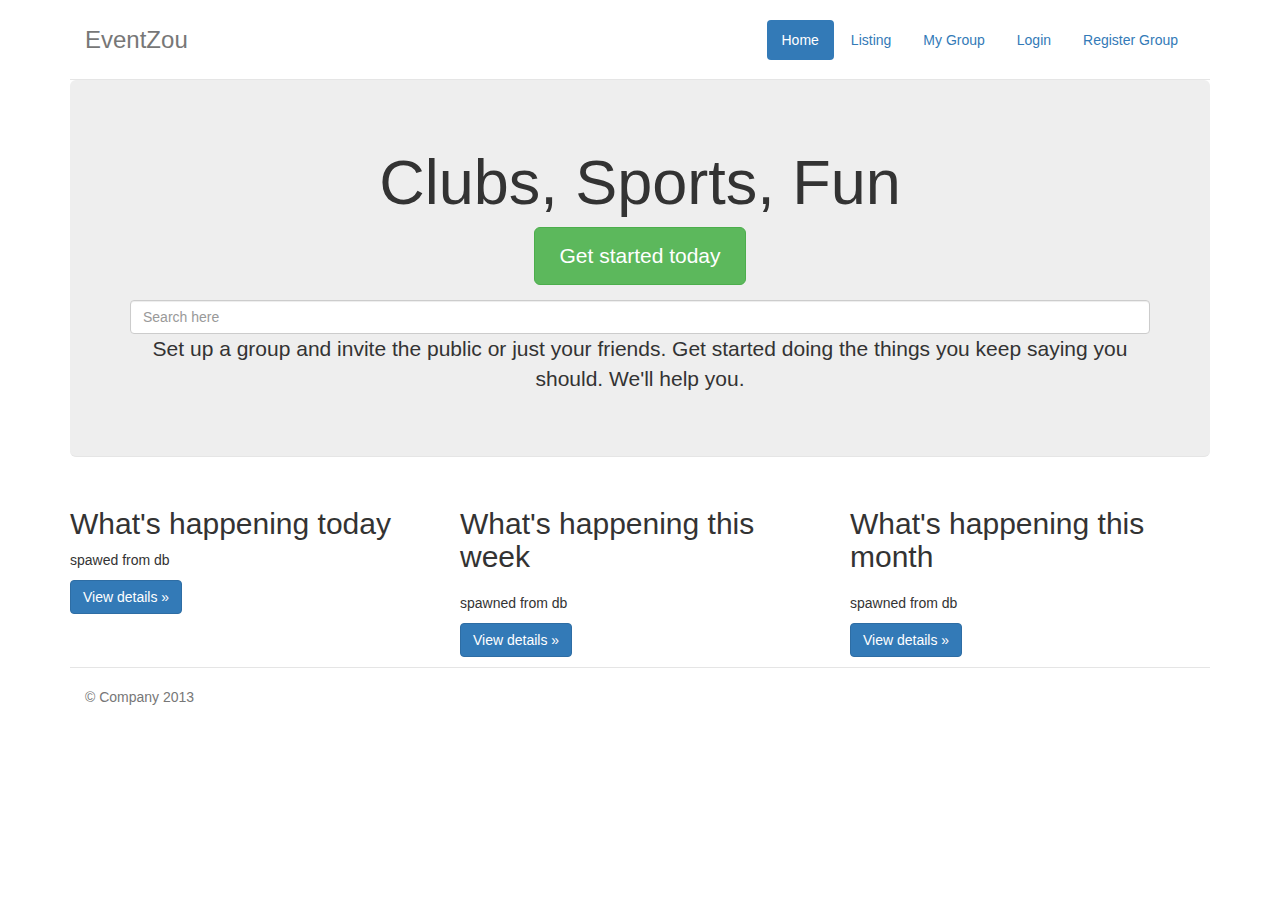
<file: Ben/index.html>
<!doctype html>

<html>
  
  <head>
    <title>Justified Nav</title>
    <meta name="viewport" content="width=device-width">
    <link rel="stylesheet" href="http://netdna.bootstrapcdn.com/bootstrap/3.0.0/css/bootstrap.min.css">
    
    <script type="text/javascript" src="http://ajax.googleapis.com/ajax/libs/jquery/2.0.3/jquery.min.js"></script>
    <script type="text/javascript" src="http://netdna.bootstrapcdn.com/bootstrap/3.0.0/js/bootstrap.min.js"></script>
    <link rel="stylesheet" type="text/css" href="modal.css">
    <script type="text/javascript" src="common.js"></script>
    <style type="text/css">
         /* Space out content a bit */
      body {
        padding-top: 20px;
        padding-bottom: 20px;
      }
      /* Everything but the jumbotron gets side spacing for mobile first views */
      .header, .marketing, .footer {
        padding-left: 15px;
        padding-right: 15px;
      }
      /* Custom page header */
      .header {
        border-bottom: 1px solid #e5e5e5;
      }
      /* Make the masthead heading the same height as the navigation */
      .header h3 {
        margin-top: 0;
        margin-bottom: 0;
        line-height: 40px;
        padding-bottom: 19px;
      }
      /* Custom page footer */
      .footer {
        padding-top: 19px;
        color: #777;
        border-top: 1px solid #e5e5e5;
      }
      /* Customize container */
      @media(min-width: 768px) {
        .container {
          m
        }
      }
      .container-narrow > hr {
        margin: 30px 0;
      }
      /* Main marketing message and sign up button */
      .jumbotron {
        text-align: center;
        border-bottom: 1px solid #e5e5e5;
      }
      .jumbotron .btn {
        font-size: 21px;
        padding: 14px 24px;
      }
      /* Supporting marketing content */
      .marketing {
        margin: 40px 0;
      }
      .marketing p + h4 {
        margin-top: 28px;
      }
      /* Responsive: Portrait tablets and up */
      @media screen and(min-width: 768px) {
        /* Remove the padding we set earlier */
        .header, .marketing, .footer {
          padding-left: 0;
          padding-right: 0;
        }
        /* Space out the masthead */
        .header {
          margin-bottom: 30px;
        }
        /* Remove the bottom border on the jumbotron for visual effect */
        .jumbotron {
          border-bottom: 0;
        }
      }

    </style>
  </head>
  
  <body>
    <div class="container">
      <div class="header">
        <ul class="nav nav-pills pull-right">
          <li class="active">
            <a href="index.html">Home</a>
          </li>
          <li>
            <a href="listing.html">Listing</a>
          </li>
           <li>
          <li>
            <a href="group.html">My Group</a>
          </li>

          <li>
            <a href="" data-toggle="modal" class="block-default login">Login</a>
          </li>
          <li>
            <a href="" data-toggle="modal" class="block-default register">Register Group</a>
          </li>
        </ul>
        <h3 id="brand-tag" class="text-muted">EventZou</h3>
      </div>
      <!-- Jumbotron -->
      <div class="jumbotron">
        <h1>Clubs, Sports, Fun</h1>
        <p><a class="btn btn-lg btn-success block-default register" href="">Get started today</a></p>
        <input type="text" class="form-control search" placeholder="Search here">
        <p class="lead">Set up a group and invite the public or just your friends. Get started doing the things you keep saying you should. We'll help you.</p>
      </div>
      <!-- Example row of columns -->
      <div class="row">
        <div class="col-lg-4 col-md-4">
          <h2>What's happening today</h2>
          <p>spawed from db</p>
          <p></p>
          <p><a class="btn btn-primary" href="#">View details &raquo;</a></p>
        </div>
        <div class="col-lg-4 col-md-4">
          <h2>What's happening this week</h2>
          <h2></h2>
          <p>spawned from db</p>
          <p><a class="btn btn-primary" href="#">View details &raquo;</a></p>
        </div>
        <div class="col-lg-4 col-md-4">
          <h2>What's happening this month</h2>
          <h2></h2>
          <p>spawned from db</p>
          <p><a class="btn btn-primary" href="#">View details &raquo;</a></p>
        </div>
      </div>
      <!-- Site footer -->
      <div class="footer">
        <p>&copy; Company 2013</p>
      </div>
    </div>
<!--MODALS-->
<div id="register" class="modal fade" tabindex="-1" role="dialog" aria-labelledby="registerLabel" aria-hidden="true">
  <div class="modal-header">
    <button type="button" class="close" data-dismiss="modal" aria-hidden="true">×</button>
    <h3 id="registerLabel">Your group is growing as you type...</h3>
  </div>
  <div class="modal-body">
    <form>
    <section>
    <div><label for="group-name">Group name&nbsp&nbsp&nbsp&nbsp&nbsp&nbsp&nbsp&nbsp&nbsp&nbsp&nbsp&nbsp&nbsp&nbsp</label><input type="text" id="group-name" name="group-name" placeholder="name (required)" /></div>
    <div><label for="group-email">Group's public email</label><input id="group-email" name="group-email" type="email" placeholder="contact email (required)"/></div>
    <div><label for="leader-name">Group leader&nbsp&nbsp&nbsp&nbsp&nbsp&nbsp&nbsp&nbsp&nbsp&nbsp&nbsp&nbsp</label><input id="leader-name" name="leader-name"type="text" placeholder="leader name (optional)"/></div>
    <div><label for="password">password&nbsp&nbsp&nbsp&nbsp&nbsp&nbsp&nbsp&nbsp&nbsp&nbsp&nbsp&nbsp&nbsp&nbsp&nbsp&nbsp&nbsp&nbsp</label><input id="password" name="password"type="password" placeholder="password"/></div>
    <div><br><label for="group-description">Description</label><textarea id="group-description" name="group-description"  placeholder="Tell us about your group; what makes you awesome? Why will people become awesome when they join you? Anything's fair game, just be nice..."></textarea></div>
    </section>
    </form>
  </div>
  <div class="modal-footer">
    <button class="btn" data-dismiss="modal" aria-hidden="true">Close</button>
    <button class="btn btn-primary submit-register" >Submit</button>
  </div>
</div>
<!--MODALS-->
<div id="login" class="modal fade" tabindex="-1" role="dialog" aria-labelledby="loginLabel" aria-hidden="true">
  <div class="modal-header">
    <button type="button" class="close" data-dismiss="modal" aria-hidden="true">×</button>
    <h3 id="loginLabel">Welcome Back!</h3>
  </div>
  <div class="modal-body">
    <form>
    <section>
    <div><label for="group-email">Group's public email</label><input id="group-email" name="group-email" type="email" placeholder="contact email (required)"/></div>
    <div><label for="password">password&nbsp&nbsp&nbsp&nbsp&nbsp&nbsp&nbsp&nbsp&nbsp&nbsp&nbsp&nbsp&nbsp&nbsp&nbsp&nbsp&nbsp&nbsp</label><input id="password" name="password"type="password" placeholder="password"/></div>
    <div><br></div>
    </section>
    </form>
  </div>
    <div class="modal-footer">

  </div>
    <button class="btn" data-dismiss="modal" aria-hidden="true">Close</button>
    <button class="btn btn-primary submit-login">Submit</button>

</div>
  </body>

</html>
</file>
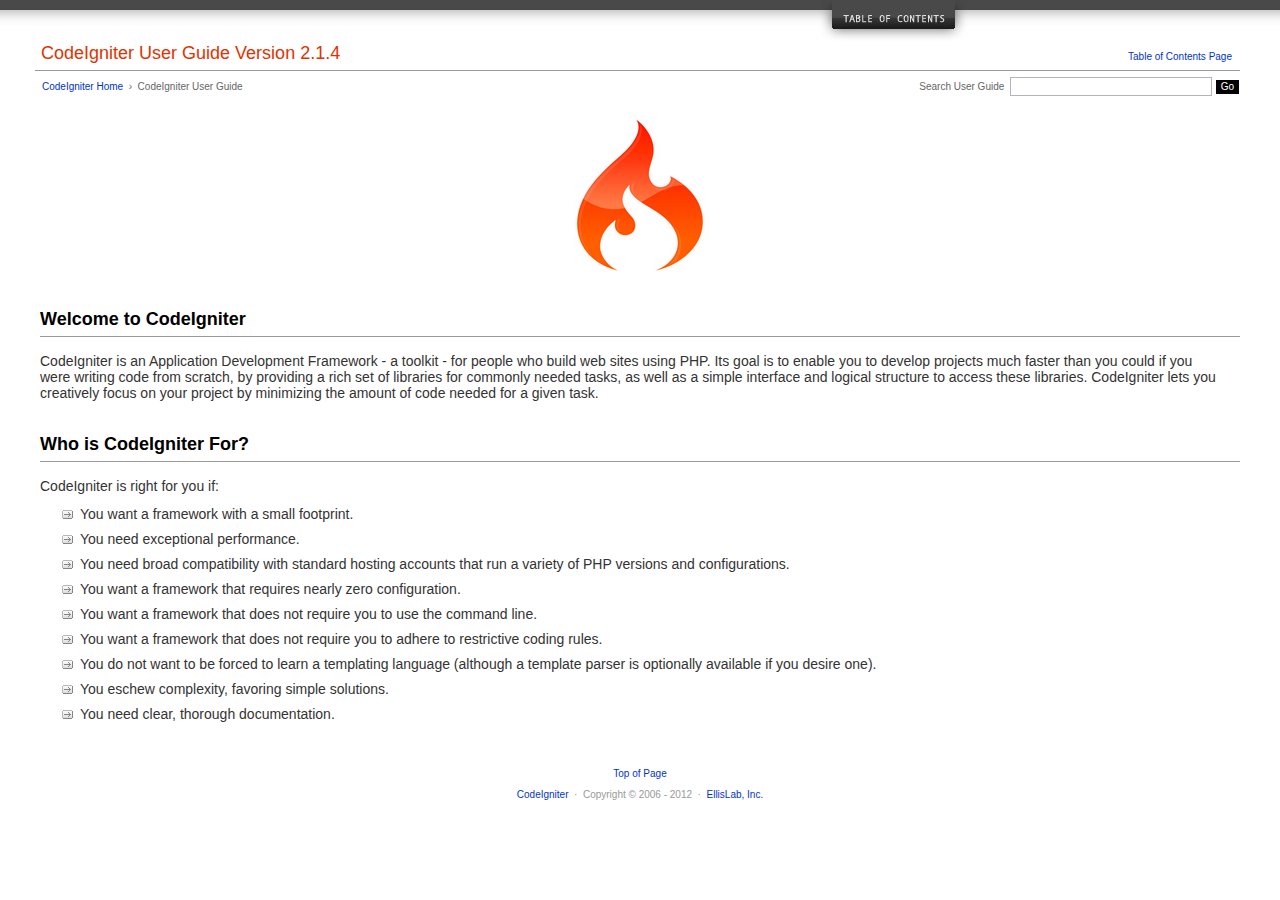
<file: user_guide/index.html>
<!DOCTYPE html PUBLIC "-//W3C//DTD XHTML 1.0 Transitional//EN" "http://www.w3.org/TR/xhtml1/DTD/xhtml1-transitional.dtd">
<html xmlns="http://www.w3.org/1999/xhtml" xml:lang="en" lang="en">
<head>

<meta http-equiv="Content-Type" content="text/html; charset=utf-8" />
<title>Welcome to CodeIgniter : CodeIgniter User Guide</title>

<style type='text/css' media='all'>@import url('userguide.css');</style>
<link rel='stylesheet' type='text/css' media='all' href='userguide.css' />

<script type="text/javascript" src="nav/nav.js"></script>
<script type="text/javascript" src="nav/prototype.lite.js"></script>
<script type="text/javascript" src="nav/moo.fx.js"></script>
<script type="text/javascript" src="nav/user_guide_menu.js"></script>

<meta http-equiv='expires' content='-1' />
<meta http-equiv= 'pragma' content='no-cache' />
<meta name='robots' content='all' />
<meta name='author' content='ExpressionEngine Dev Team' />
<meta name='description' content='CodeIgniter User Guide' />

</head>
<body>

<!-- START NAVIGATION -->
<div id="nav"><div id="nav_inner"><script type="text/javascript">create_menu('null');</script></div></div>
<div id="nav2"><a name="top"></a><a href="javascript:void(0);" onclick="myHeight.toggle();"><img src="images/nav_toggle_darker.jpg" width="154" height="43" border="0" title="Toggle Table of Contents" alt="Toggle Table of Contents" /></a></div>
<div id="masthead">
<table cellpadding="0" cellspacing="0" border="0" style="width:100%">
<tr>
<td><h1>CodeIgniter User Guide Version 2.1.4</h1></td>
<td id="breadcrumb_right"><a href="toc.html">Table of Contents Page</a></td>
</tr>
</table>
</div>
<!-- END NAVIGATION -->


<table cellpadding="0" cellspacing="0" border="0" style="width:100%">
<tr>
<td id="breadcrumb">
<a href="http://codeigniter.com/">CodeIgniter Home</a> &nbsp;&#8250;&nbsp; CodeIgniter User Guide
</td>
<td id="searchbox"><form method="get" action="http://www.google.com/search"><input type="hidden" name="as_sitesearch" id="as_sitesearch" value="ellislab.com/codeigniter/user-guide/" />Search User Guide&nbsp; <input type="text" class="input" style="width:200px;" name="q" id="q" size="31" maxlength="255" value="" />&nbsp;<input type="submit" class="submit" name="sa" value="Go" /></form></td>
</tr>
</table>



<br clear="all" />

<div class="center"><img src="images/ci_logo_flame.jpg" width="150" height="164" border="0" alt="CodeIgniter" /></div>


<!-- START CONTENT -->
<div id="content">



<h2>Welcome to CodeIgniter</h2>

<p>CodeIgniter is an Application Development Framework - a toolkit - for people who build web sites using PHP.
Its goal is to enable you to develop projects much faster than you could if you were writing code
from scratch, by providing a rich set of libraries for commonly needed tasks, as well as a simple interface and
logical structure to access these libraries. CodeIgniter lets you creatively focus on your project by
minimizing the amount of code needed for a given task.</p>


<h2>Who is CodeIgniter For?</h2>

<p>CodeIgniter is right for you if:</p>

<ul>
<li>You want a framework with a small footprint.</li>
<li>You need exceptional performance.</li>
<li>You need broad compatibility with standard hosting accounts that run a variety of PHP versions and configurations.</li>
<li>You want a framework that requires nearly zero configuration.</li>
<li>You want a framework that does not require you to use the command line.</li>
<li>You want a framework that does not require you to adhere to restrictive coding rules.</li>
<li>You do not want to be forced to learn a templating language (although a template parser is optionally available if you desire one).</li>
<li>You eschew complexity, favoring simple solutions.</li>
<li>You need clear, thorough documentation.</li>
</ul>


</div>
<!-- END CONTENT -->


<div id="footer">
<p><a href="#top">Top of Page</a></p>
<p><a href="http://codeigniter.com">CodeIgniter</a> &nbsp;&middot;&nbsp; Copyright &#169; 2006 - 2012 &nbsp;&middot;&nbsp; <a href="http://ellislab.com/">EllisLab, Inc.</a></p>
</div>



</body>
</html>
</file>
<file: Ben/modal.css>
.modal {
    background-color:rgba(0,0,0,0.7);
    color:rgba(255,255,255,1);
    max-width: 700px;
    min-width: 250px;
    margin: auto;
    text-align: center;
    overflow: auto;
}
#register .modal-body {
    height: 455px;
}
#login .modal-body {
    height: 155px;
}
.modal form {
    max-width: 400px;
    min-width: 250px;
    margin: auto;
}
.modal form div {
    float: left;
    min-width: 250px;
    max-width: 400px;
    height: 50px;
}
.modal input {
    margin-top: 15px;
    margin-left: 15px;
    max-width: 400px;
    min-width: 200px;
}
.modal textarea {
    margin-left: 10px;
    max-width: 400px;
    min-width: 260px;
    height: 200px;
}
</file>
<file: user_guide/userguide.css>
body {
 margin: 0;
 padding: 0;
 font-family: Lucida Grande, Verdana, Geneva, Sans-serif;
 font-size: 14px;
 color: #333;
 background-color: #fff;
}

a {
 color: #0134c5;
 background-color: transparent;
 text-decoration: none;
 font-weight: normal;
 outline-style: none;
}
a:visited {
 color: #0134c5;
 background-color: transparent;
 text-decoration: none;
 outline-style: none;
}
a:hover {
 color: #000;
 text-decoration: none;
 background-color: transparent;
 outline-style: none;
}

#breadcrumb {
 float: left;
 background-color: transparent;
 margin: 10px 0 0 42px;
 padding: 0;
 font-size: 10px;
 color: #666;
}
#breadcrumb_right {
 float: right;
 width: 175px;
 background-color: transparent;
 padding: 8px 8px 3px 0;
 text-align: right;
 font-size: 10px;
 color: #666;
}
#nav {
 background-color: #494949;
 margin: 0;
 padding: 0;
}
#nav2 {
 background: #fff url(images/nav_bg_darker.jpg) repeat-x left top;
 padding: 0 310px 0 0;
 margin: 0;
 text-align: right;
}
#nav_inner {
 background-color: transparent;
 padding: 8px 12px 0 20px;
 margin: 0;
 font-family: Lucida Grande, Verdana, Geneva, Sans-serif;
 font-size: 11px;
}

#nav_inner h3 {
 font-size: 12px;
 color: #fff;
 margin: 0;
 padding: 0;
}

#nav_inner .td_sep {
 background: transparent url(images/nav_separator_darker.jpg) repeat-y left top;
 width: 25%;
 padding: 0 0 0 20px;
}
#nav_inner .td {
 width: 25%;
}
#nav_inner p {
 color: #eee;
 background-color: transparent;
 padding:0;
 margin: 0 0 10px 0;
}
#nav_inner ul {
 list-style-image: url(images/arrow.gif);
 padding: 0 0 0 18px;
 margin: 8px 0 12px 0;
}
#nav_inner li {
 padding: 0;
 margin: 0 0 4px 0;
}

#nav_inner a {
 color: #eee;
 background-color: transparent;
 text-decoration: none;
 font-weight: normal;
 outline-style: none;
}

#nav_inner a:visited {
 color: #eee;
 background-color: transparent;
 text-decoration: none;
 outline-style: none;
}

#nav_inner a:hover {
 color: #ccc;
 text-decoration: none;
 background-color: transparent;
 outline-style: none;
}

#masthead {
 margin: 0 40px 0 35px;
 padding: 0 0 0 6px;
 border-bottom: 1px solid #999;
}

#masthead h1 {
background-color: transparent;
color: #e13300;
font-size: 18px;
font-weight: normal;
margin: 0;
padding: 0 0 6px 0;
}

#searchbox {
 background-color: transparent;
 padding: 6px 40px 0 0;
 text-align: right;
 font-size: 10px;
 color: #666;
}

#img_welcome {
 border-bottom: 1px solid #D0D0D0;
 margin: 0 40px 0 40px;
 padding: 0;
 text-align: center;
}

#content {
 margin: 20px 40px 0 40px;
 padding: 0;
}

#content p {
 margin: 12px 20px 12px 0;
}

#content h1 {
color: #e13300;
border-bottom: 1px solid #666;
background-color: transparent;
font-weight: normal;
font-size: 24px;
margin: 0 0 20px 0;
padding: 3px 0 7px 3px;
}

#content h2 {
 background-color: transparent;
 border-bottom: 1px solid #999;
 color: #000;
 font-size: 18px;
 font-weight: bold;
 margin: 28px 0 16px 0;
 padding: 5px 0 6px 0;
}

#content h3 {
 background-color: transparent;
 color: #333;
 font-size: 16px;
 font-weight: bold;
 margin: 16px 0 15px 0;
 padding: 0 0 0 0;
}

#content h4 {
 background-color: transparent;
 color: #444;
 font-size: 14px;
 font-weight: bold;
 margin: 22px 0 0 0;
 padding: 0 0 0 0;
}

#content img {
 margin: auto;
 padding: 0;
}

#content code {
 font-family: Monaco, Verdana, Sans-serif;
 font-size: 12px;
 background-color: #f9f9f9;
 border: 1px solid #D0D0D0;
 color: #002166;
 display: block;
 margin: 14px 0 14px 0;
 padding: 12px 10px 12px 10px;
}

#content pre {
 font-family: Monaco, Verdana, Sans-serif;
 font-size: 12px;
 background-color: #f9f9f9;
 border: 1px solid #D0D0D0;
 color: #002166;
 display: block;
 margin: 14px 0 14px 0;
 padding: 12px 10px 12px 10px;
}

#content .path {
 background-color: #EBF3EC;
 border: 1px solid #99BC99;
 color: #005702;
 text-align: center;
 margin: 0 0 14px 0;
 padding: 5px 10px 5px 8px;
}

#content dfn {
 font-family: Lucida Grande, Verdana, Geneva, Sans-serif;
 color: #00620C;
 font-weight: bold;
 font-style: normal;
}
#content var {
 font-family: Lucida Grande, Verdana, Geneva, Sans-serif;
 color: #8F5B00;
 font-weight: bold;
 font-style: normal;
}
#content samp {
 font-family: Lucida Grande, Verdana, Geneva, Sans-serif;
 color: #480091;
 font-weight: bold;
 font-style: normal;
}
#content kbd {
 font-family: Lucida Grande, Verdana, Geneva, Sans-serif;
 color: #A70000;
 font-weight: bold;
 font-style: normal;
}

#content ul {
 list-style-image: url(images/arrow.gif);
 margin: 10px 0 12px 0;
}

li.reactor {
 list-style-image: url(images/reactor-bullet.png);
}
#content li {
 margin-bottom: 9px;
}

#content li p {
 margin-left: 0;
 margin-right: 0;
}

#content .tableborder {
 border: 1px solid #999;
}
#content th {
 font-weight: bold;
 text-align: left;
 font-size: 12px;
 background-color: #666;
 color: #fff;
 padding: 4px;
}

#content .td {
 font-weight: normal;
 font-size: 12px;
 padding: 6px;
 background-color: #f3f3f3;
}

#content .tdpackage {
 font-weight: normal;
 font-size: 12px;
}

#content .important {
 background: #FBE6F2;
 border: 1px solid #D893A1;
 color: #333;
 margin: 10px 0 5px 0;
 padding: 10px;
}

#content .important p {
 margin: 6px 0 8px 0;
 padding: 0;
}

#content .important .leftpad {
 margin: 6px 0 8px 0;
 padding-left: 20px;
}

#content .critical {
 background: #FBE6F2;
 border: 1px solid #E68F8F;
 color: #333;
 margin: 10px 0 5px 0;
 padding: 10px;
}

#content .critical p {
 margin: 5px 0 6px 0;
 padding: 0;
}


#footer {
background-color: transparent;
font-size: 10px;
padding: 16px 0 15px 0;
margin: 20px 0 0 0;
text-align: center;
}

#footer p {
 font-size: 10px;
 color: #999;
 text-align: center;
}
#footer address {
 font-style: normal;
}

.center {
 text-align: center;
}

img {
 padding:0;
 border: 0;
 margin: 0;
}

.nopad {
 padding:0;
 border: 0;
 margin: 0;
}


form {
 margin: 0;
 padding: 0;
}

.input {
 font-family: Lucida Grande, Verdana, Geneva, Sans-serif;
 font-size: 11px;
 color: #333;
 border: 1px solid #B3B4BD;
 width: 100%;
 font-size: 11px;
 height: 1.5em;
 padding: 0;
 margin: 0;
}

.textarea {
 font-family: Lucida Grande, Verdana, Geneva, Sans-serif;
 font-size: 14px;
 color: #143270;
 background-color: #f9f9f9;
 border: 1px solid #B3B4BD;
 width: 100%;
 padding: 6px;
 margin: 0;
}

.select {
 background-color: #fff;
 font-size:  11px;
 font-weight: normal;
 color: #333;
 padding: 0;
 margin: 0 0 3px 0;
}

.checkbox {
 background-color: transparent;
 padding: 0;
 border: 0;
}

.submit {
 background-color: #000;
 color: #fff;
 font-weight: normal;
 font-size: 10px;
 border: 1px solid #fff;
 margin: 0;
 padding: 1px 5px 2px 5px;
}
</file>
